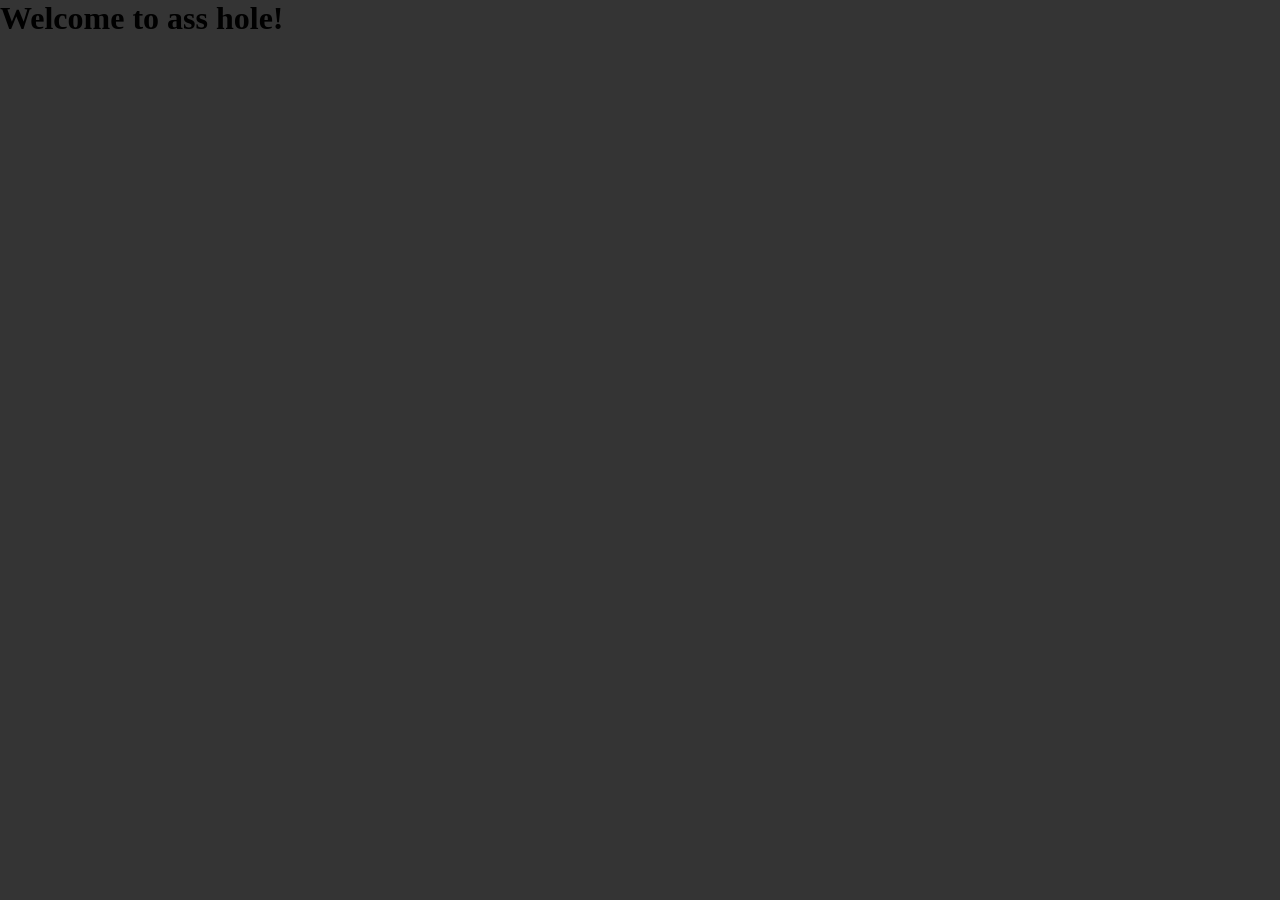
<file: main.html>
<!DOCTYPE html>
<html lang="en">
<head>
	<meta charset="UTF-8">
	<meta name="viewport" content="width=device-width, initial-scale=1.0">

	<title>Test Programm Python</title>

	<link rel="stylesheet" href="style.css">
</head>

<body>	
	<h1>Welcome to ass hole!</h1>

	<div class="buttons" id="buttons"></div>

	<script src="script.js"></script>
</body>
</html>
</file>
<file: style.css>
*
{
    padding: 0;
    margin: 0;
}

html
{
    background-color: rgb(52, 52, 52);
    touch-action: none;
}

#maze
{
    width: 950px;
    height: 1450px;
    margin: auto;
    display: block;

    background-image: url(textures/texture_room-floor.jpg); /* Maze backdrop. STD = #99afa3 */
    outline: 20px solid rgb(52, 52, 52);
    outline-offset: -15px;
}

#gameInfo
{
    margin: auto;
    margin-top: 10px;
    margin-bottom: 10px;
    width: 90%;
    max-width: 800px;
    font-size: 24px;
    text-align: center;
    background-color: #bc7557;
}

#canvas
{
    margin: auto;
    display: inline;
    z-index: 1;
    position: absolute;
}

/* The Modal (seting position and background) */
.modal
{
    display: none;
    position: fixed; /* Stay in place */
    z-index: 2;
    padding-top: 20%; /* Location of the box */
    left: 0;
    top: 0;
    width: 100%;
    height: 100%;
    overflow: auto; /* Enable scroll if needed */
    background-color: rgba(0,0,0,0.4);
}

/* Modal Content */
.modal-content
{
    position: relative;
    background-color: #fefefe;
    margin: auto;
    padding: 0;
    border: 1px solid #888;
    width: 90%;
    max-width: 800px;
    box-shadow: 0 4px 8px 0 rgba(0,0,0,0.2),0 6px 20px 0 rgba(0,0,0,0.19);
    -webkit-animation-name: animatetop;
    -webkit-animation-duration: 0.4s;
    animation-name: animatetop;
    animation-duration: 0.4s
}

/* Add Animation */
@-webkit-keyframes animatetop
{
    from {top:-300px; opacity:0}
    to {top:0; opacity:1}
}

@keyframes animatetop {
    from {top:-300px; opacity:0}
    to {top:0; opacity:1}
}

.modal-header
{
    background-color: #bc7557;
    color: white;
    text-align: center;
    height : 50%;
    font-size: 26px;
}

.modal-body
{
    padding: 2px 16px;
    background-color:#404040;
    color: white;
    text-align: center;
    height: 50%;
    font-size: 26px;
}

.modal-button
{
    display: block;
    margin: auto;
    margin-top: 10px;
    margin-bottom: 10px;
    padding: 10px;
    border-radius: 15px;
    background-color:#ffaf04;
    color: white;
    width: 200px;
    text-align: center;
    font-size: 14px;
}
</file>
